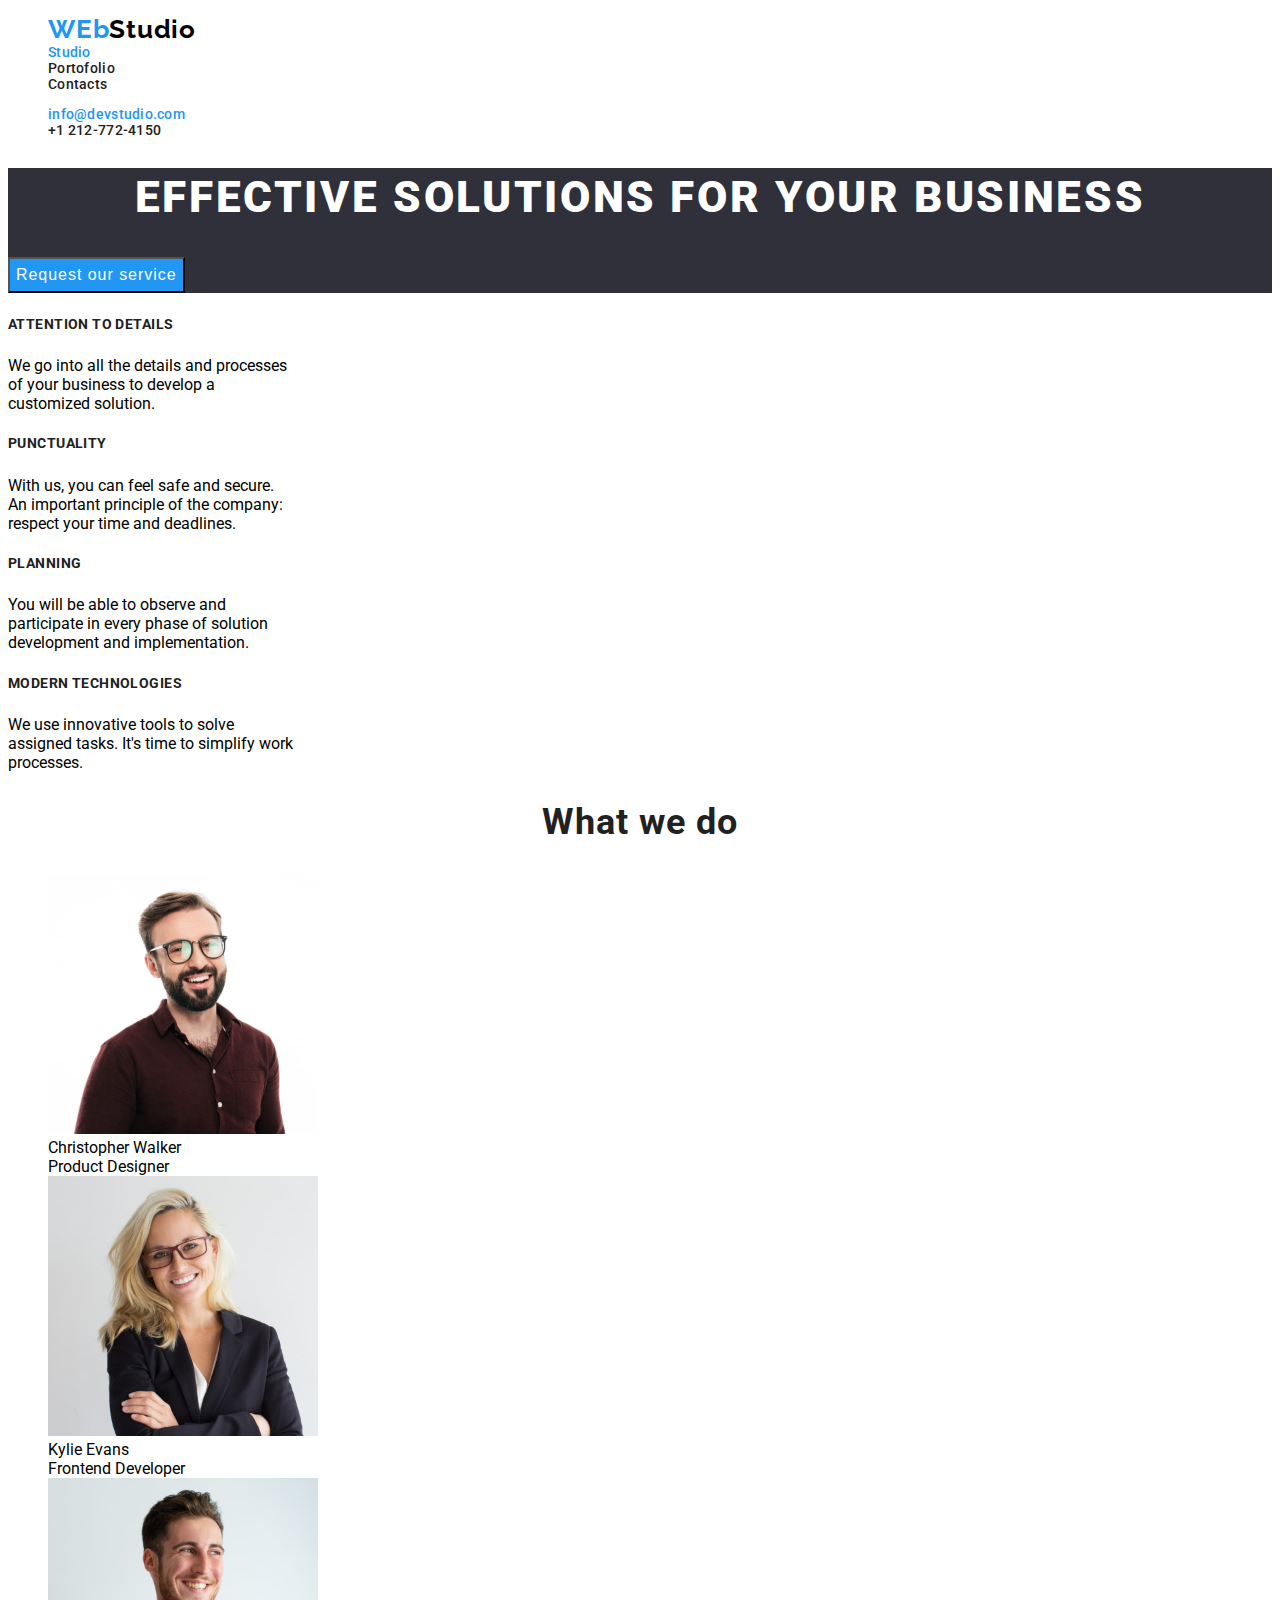
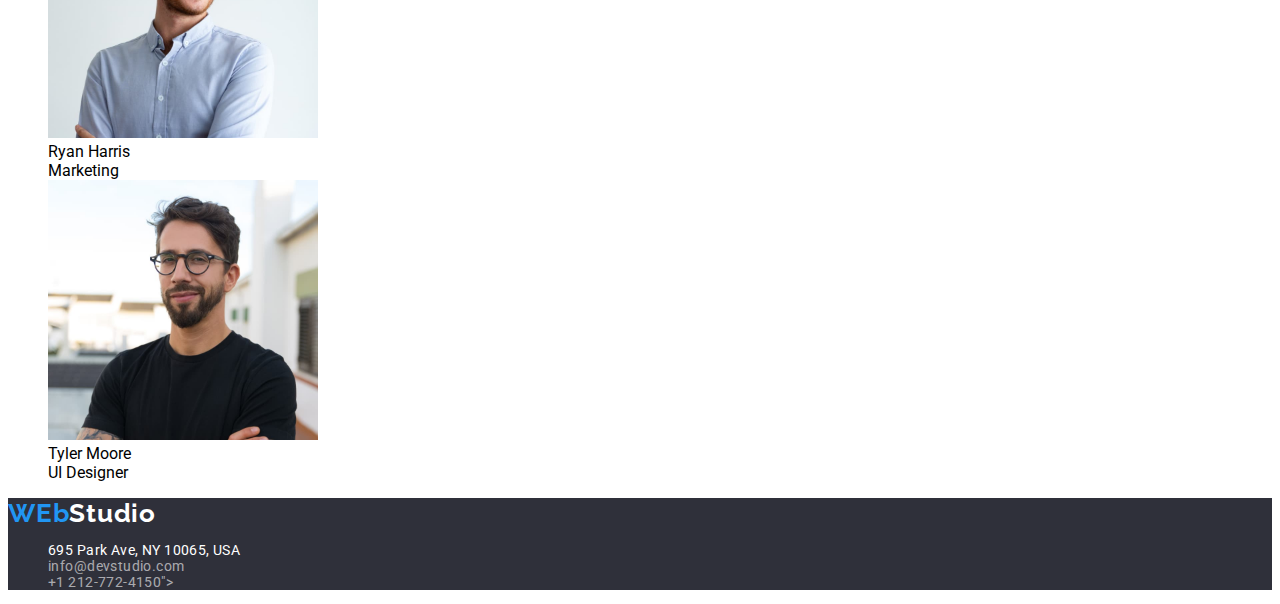
<file: index.html>
<!DOCTYPE html>
<html lang="en">
  <head>
    <meta charset="UTF-8" />
    <meta http-equiv="X-UA-Compatible" content="IE=edge" />
    <meta name="viewport" content="width=device-width, initial-scale=1.0" />
    <title>Studio</title>
    <link rel="stylesheet" href="./css/styles.css" />
  </head>
  <body>
    <!-- header -->

    <header class="global-header">
      <nav class="main-navigation">
        <ul>
          <li>
            <a class="logo-header" href="index.html"
              ><span style="color: #2196f3"> WEb</span>Studio</a
            >
          </li>
          <li><a href="index.html" class="active link">Studio</a></li>
          <li><a href="portofolio.html" class="link">Portofolio</a></li>
          <li><a href="contact.html" class="link">Contacts</a></li>
        </ul>
        <ul>
          <li>
            <a class="email-phone link active" href="mailto:info@devstudio.com"
              >info@devstudio.com</a
            >
          </li>
          <li>
            <a class="email-phone link" href="tel:+12127724150"
              >+1 212-772-4150</a
            >
          </li>
        </ul>
      </nav>
    </header>

    <!--Main section-->

    <main>
      <!--Hero section-->
      <div class="hero-section">
        <h1>EFFECTIVE SOLUTIONS FOR YOUR BUSINESS</h1>
        <button class="button-index" type="button">Request our service</button>
      </div>

      <!--main text section-->

      <section class="maine-text">
        <h5>ATTENTION TO DETAILS</h5>
        <p>
          We go into all the details and processes<br />
          of your business to develop a<br />
          customized solution.
        </p>
        <h5>PUNCTUALITY</h5>
        <p>
          With us, you can feel safe and secure.<br />
          An important principle of the company:<br />
          respect your time and deadlines.
        </p>
        <h5>PLANNING</h5>
        <p>
          You will be able to observe and<br />
          participate in every phase of solution<br />
          development and implementation.
        </p>
        <h5>MODERN TECHNOLOGIES</h5>
        <p>
          We use innovative tools to solve<br />
          assigned tasks. It's time to simplify work<br />
          processes.
        </p>

        <!--What we do section-->

        <h2>What we do</h2>
        <ul>
          <li>
            <img
              src="./images/christopher.jpg"
              alt="Christopher Walker"
              width="270"
              height="260"
            />
            <br />Christopher Walker<br /><span class="employee"
              >Product Designer</span
            >
          </li>
          <li>
            <img
              src="./images/kylie.jpg"
              alt="Kylie Evans"
              width="270"
              height="260"
            />
            <br />Kylie Evans<br /><span class="employee"
              >Frontend Developer</span
            >
          </li>
          <li>
            <img
              src="./images/ryan.jpg"
              alt="Ryan Harris"
              width="270"
              height="260"
            />
            <br />Ryan Harris<br /><span class="employee">Marketing</span>
          </li>
          <li>
            <img
              src="./images/tyler.jpg"
              alt="Tyler Moore"
              width="270"
              height="260"
            />
            <br />Tyler Moore<br /><span class="employee">UI Designer</span>
          </li>
        </ul>
      </section>
    </main>
    <!--Footer ( contact ) section-->
    <footer class="global-footer">
      <a class="logo-footer" href="index.html"
        ><span style="color: #2196f3">WEb</span>Studio</a
      >
      <address>
        <ul>
          <li>
            <span style="color: #ffffff; font-style: normal"
              >695 Park Ave, NY 10065, USA</span
            >
          </li>
          <li>
            <a class="email-phone-footer" href="mailto:info@devstudio.com"
              >info@devstudio.com</a
            >
          </li>
          <li>
            <a class="email-phone-footer" href="tel:+12127724150"
              >+1 212-772-4150"></a
            >
          </li>
        </ul>
      </address>
    </footer>
  </body>
</html>
</file>
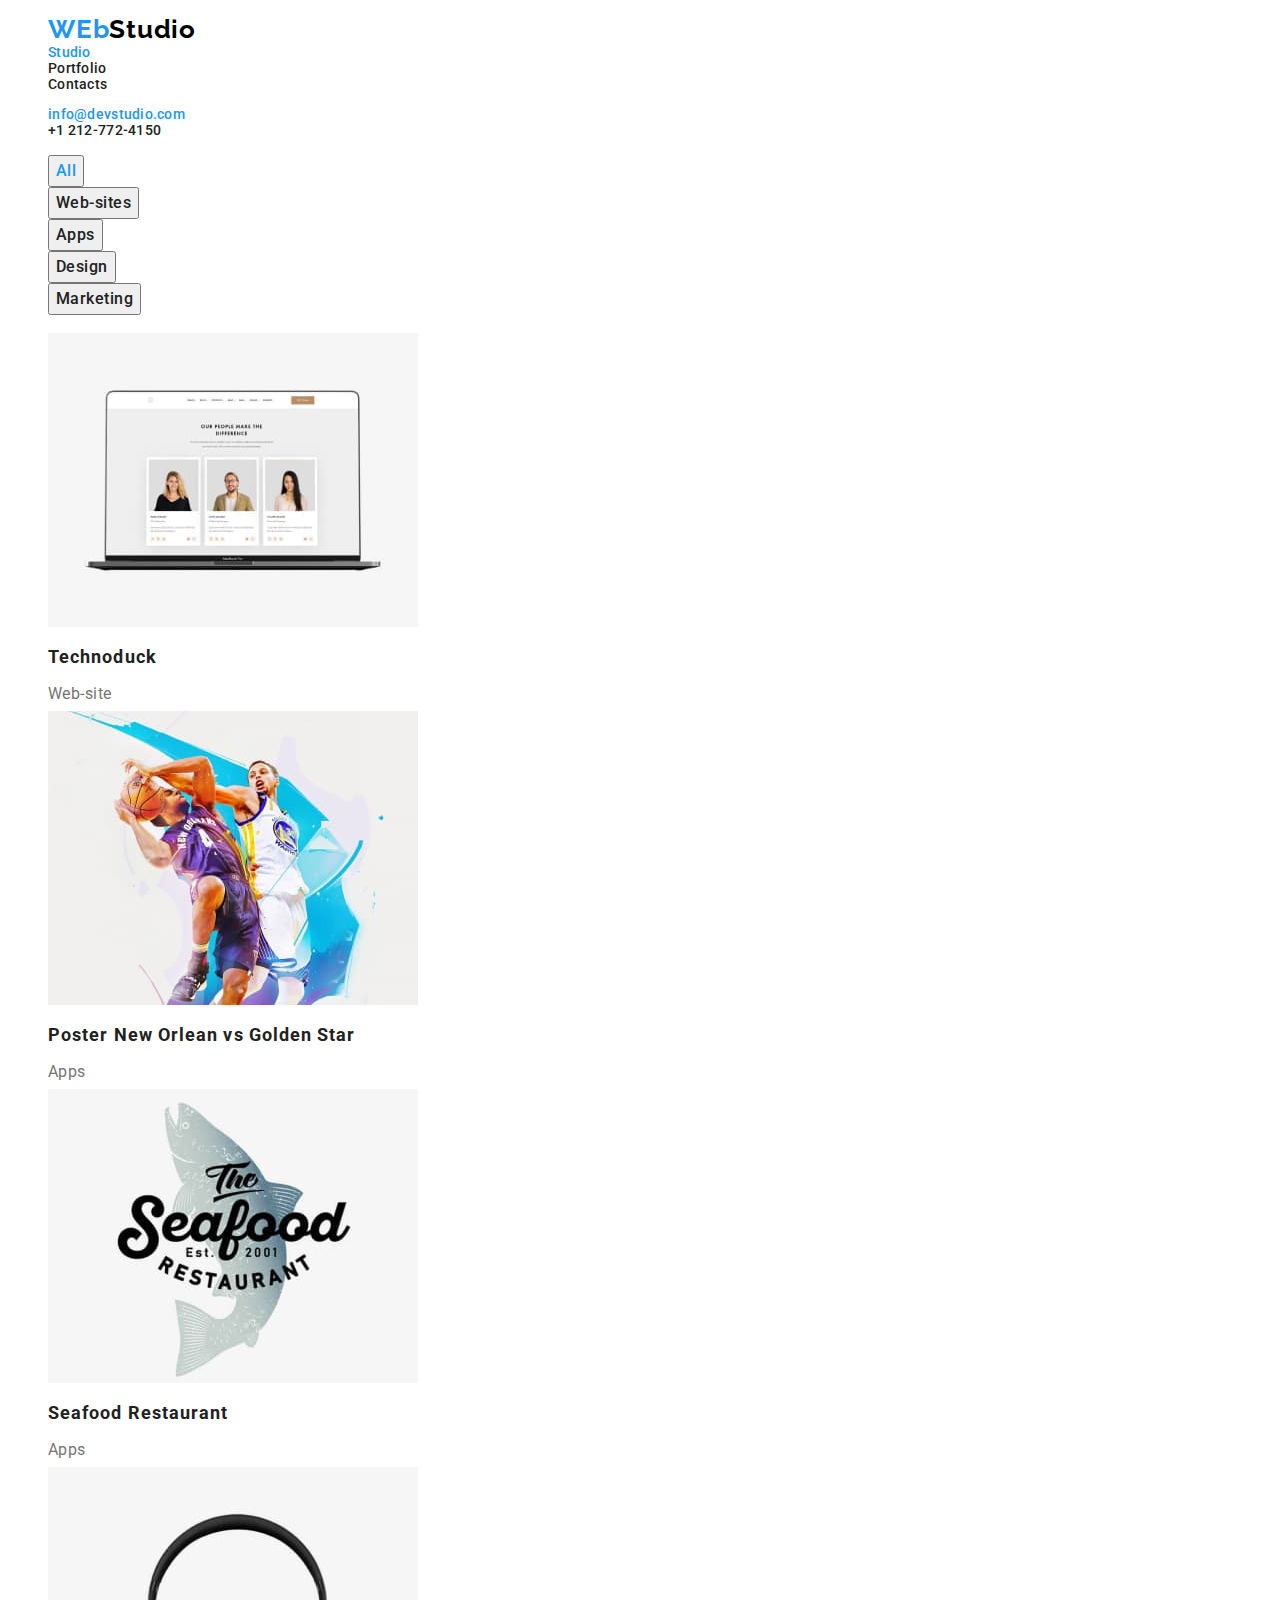
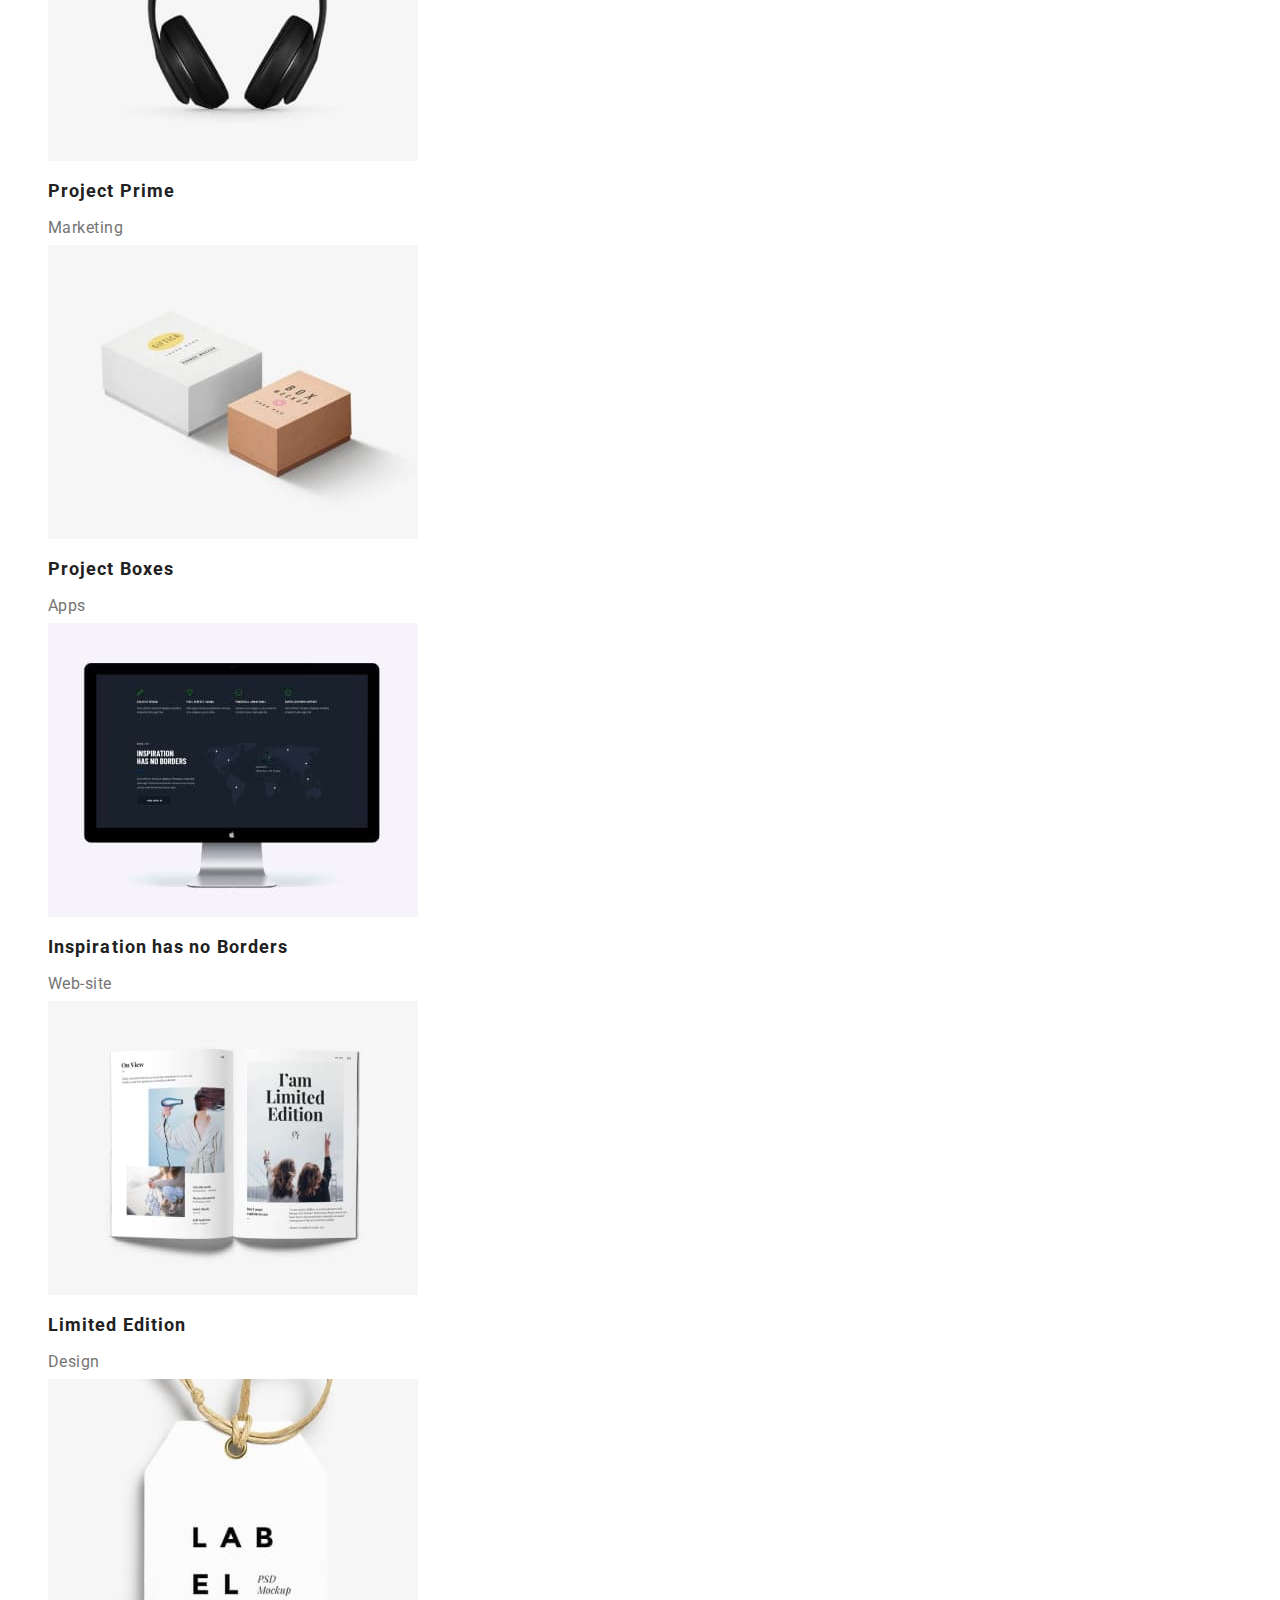
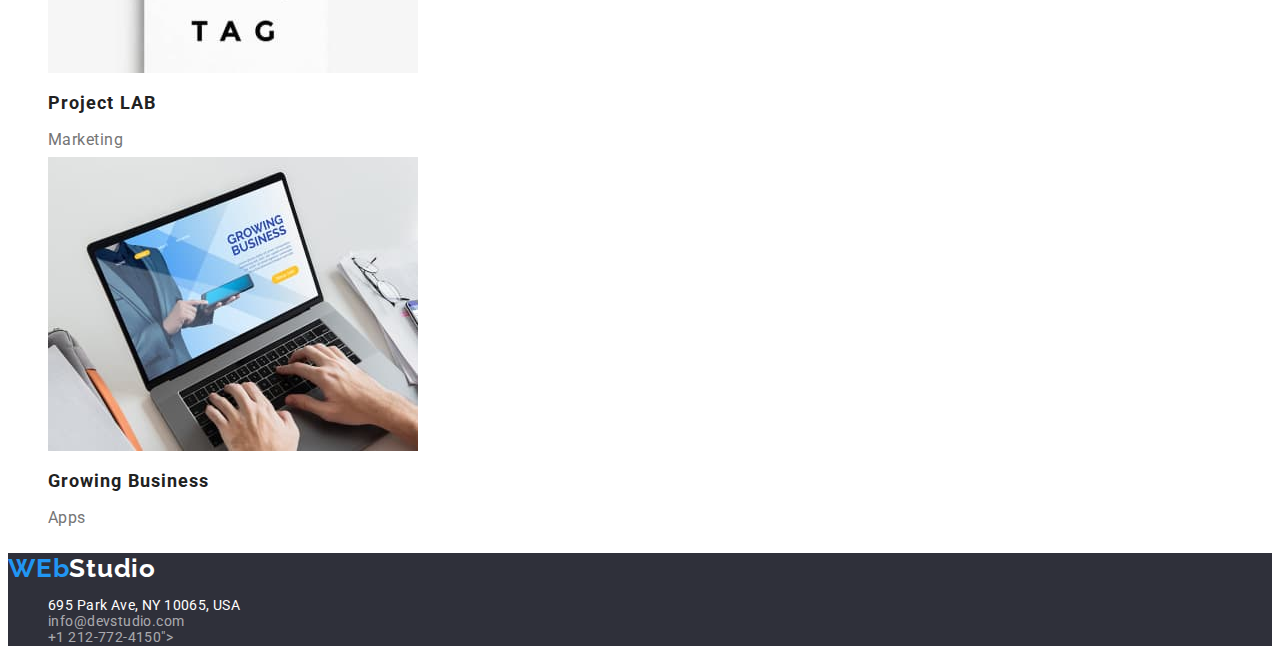
<file: portofolio.html>
<!DOCTYPE html>
<html lang="en">
  <head>
    <meta charset="UTF-8" />
    <meta http-equiv="X-UA-Compatible" content="IE=edge" />
    <meta name="viewport" content="width=device-width, initial-scale=1.0" />
    <title>Studio</title>
    <link rel="stylesheet" href="./css/styles.css" />
  </head>
  <body>
    <!--Header-->

    <header class="global-header">
      <nav class="main-navigation">
        <ul>
          <li>
            <a class="logo-header" href="index.html">
              <span style="color: #2196f3">WEb</span>Studio</a
            >
          </li>
          <li><a href="index.html" class="active link">Studio</a></li>
          <li><a href="portfolio.html" class="link">Portfolio</a></li>
          <li><a href="contact.html" class="link">Contacts</a></li>
        </ul>
        <ul>
          <li>
            <a class="email-phone link active" href="mailto:info@devstudio.com"
              >info@devstudio.com</a
            >
          </li>
          <li>
            <a class="email-phone link" href="tel:+12127724150"
              >+1 212-772-4150</a
            >
          </li>
        </ul>
      </nav>
    </header>

    <!--Main section-->

    <main>
      <div>
        <ul>
          <li><button class="button-portfolio active-btn" type="button">All</button></li>
          <li><button class="button-portfolio" type="button">Web-sites</button></li>
          <li><button class="button-portfolio" type="button">Apps</button></li>
          <li><button class="button-portfolio" type="button">Design</button></li>
          <li><button class="button-portfolio" type="button">Marketing</button></li>
        </ul>
      </div>
      <section>
        <ul class="portfolio-pic">
          <li>
            <img
              src="./images/three_people.jpg"
              alt="Technoduck"
              width="370"
              height="294"
            /><br />Technoduck<br /><span class="portfolio-pic-second-text">Web-site</span>
          </li>
          <li>
            <img
              src="./images/basketball.jpg"
              alt="Basketball players"
              width="370"
              height="294"
            /><br />Poster New Orlean vs Golden Star<br /><span class="portfolio-pic-second-text">Apps</span>
          </li>
          <li>
            <img
              src="./images/text_image.jpg"
              alt="Restaurant label"
              width="370"
              height="294"
            /><br />Seafood Restaurant <br /><span class="portfolio-pic-second-text">Apps</span>
          </li>
          <li>
            <img
              src="./images/headphones.jpg"
              alt="Headphones"
              width="370"
              height="294"
            /><br />Project Prime <br /><span class="portfolio-pic-second-text">Marketing</span>
          </li>
          <li>
            <img
              src="./images/2boxes.jpg"
              alt="Two boxes"
              width="370"
              height="294"
            /><br />Project Boxes <br /><span class="portfolio-pic-second-text">Apps</span>
          </li>
          <li>
            <img
              src="./images/comp_monitor.jpg"
              alt="Computer monitor"
              width="370"
              height="294"
            /><br />Inspiration has no Borders <br /><span class="portfolio-pic-second-text">Web-site</span>
          </li>
          <li>
            <img
              src="./images/mag_pic.jpg"
              alt="Magazine"
              width="370"
              height="294"
            /><br />Limited Edition <br /><span class="portfolio-pic-second-text">Design</span>
          </li>
          <li>
            <img
              src="./images/label_tag.jpg"
              alt="Label tag"
              width="370"
              height="294"
            /><br />Project LAB <br /><span class="portfolio-pic-second-text">Marketing</span>
          </li>
          <li>
            <img
              src="./images/laptop_img1.jpg"
              alt="Laptop image tag"
              width="370"
              height="294"
            /><br />Growing Business <br /><span class="portfolio-pic-second-text">Apps</span>
          </li>
      </section>
    </main>


    <!--Footer/contact section-->
    
    <footer class="global-footer">
      <a class="logo-footer" href="index.html"
        ><span style="color: #2196f3">WEb</span>Studio</a
      >
      <address>
        <ul>
          <li>
            <span style="color: #ffffff; font-style: normal"
              >695 Park Ave, NY 10065, USA</span
            >
          </li>
          <li>
            <a class="email-phone-footer" href="mailto:info@devstudio.com"
              >info@devstudio.com</a
            >
          </li>
          <li>
            <a class="email-phone-footer" href="tel:+12127724150"
              >+1 212-772-4150"></a
            >
          </li>
        </ul>
      </address>
    </footer>
  </body>
</html>
</file>
<file: css/styles.css>
@import url("https://fonts.googleapis.com/css2?family=Raleway:wght@700&family=Roboto:wght@400;500;700;900&display=swap");
:root {
  --text-font-family: "Roboto", sans-serif;
  --logo-font-family: "Raleway", sans-serif;
  --link-active-color: #2196f3;
  --header-background-color: #ffffff;
  --text-color: #212121;
  --logo-header-color: #000000;
  --hero-background-color: #2f303a;
  --button-background-color: #2196f3;
  --footer-text-color: #ffffff;
  --portfolio-nd-text-color: #757575;
}

body {
  font-family: var(--text-font-family);
}
h1,
h2,
h5 {
  font-weight: 700;
  letter-spacing: 0.03em;
  color: var(--text-color);
}

h1 {
  font-weight: 900;
  font-size: 44px;
  line-height: 1.36;
  text-align: center;
  letter-spacing: 0.06em;
  text-transform: uppercase;
  color: #ffffff;
}

h2 {
  font-size: 36px;
  line-height: 1.16;
  text-align: center;
}

h5 {
  font-size: 14px;
  line-height: 1.14;
  text-transform: uppercase;
}

ul {
  list-style-type: none;
}

/*Global header*/

.logo-header {
  font-family: var(--logo-font-family);
  font-weight: 700;
  font-size: 26px;
  line-height: 1.19;
  letter-spacing: 0.03em;
  color: var(--logo-header-color);
  text-decoration: none;
}

.global-header,
a {
  background: var(--header-background-color);
  font-weight: 500;
  font-size: 14px;
  line-height: 1.14;
  letter-spacing: 0.02em;
  color: var(--text-color);
  text-decoration: none;
}

.global-header a.link:hover,
.global-header a.link:focus {
  color: var(--link-active-color);
}

.global-header a.email-phone:hover,
.global-header a.email-phone:focus {
  color: var(--link-active-color);
}

.global-header a.active {
  color: var(--link-active-color);
}

/*Hero-section*/

.hero-section {
  background: var(--hero-background-color);
}
.button-index {
  background: var(--button-background-color);
  font-size: 16px;
  line-height: 1.87;
  align-items: center;
  text-align: center;
  letter-spacing: 0.06em;
  color: #ffffff;
  cursor: pointer;
}

/*Our team*/
.team-section {
  font-weight: 500;
  font-size: 16px;
  line-height: 1.18;
  text-align: center;
  letter-spacing: 0.03em;
  color: var(--text-color);
}

.team-section .employee {
  font-weight: 400;
  color: #757575;
}

/*Main text section*/

.main-text {
  font-weight: 400;
  font-size: 14px;
  line-height: 1.71;
  letter-spacing: 0.03em;
  color: #757575;
}

/*Footer section*/

.global-footer {
  background: #2f303a;
  font-weight: 400;
  font-size: 14px;
  line-height: 1.14;
  letter-spacing: 0.03em;
  color: var(--footer-text-color);
}

.global-footer address a:hover,
.global-footer address a:focus {
  color: var(--link-active-color);
}

.email-phone-footer {
  font-style: normal;
  font-weight: 400;
  font-size: 14px;
  line-height: 1.14;
  letter-spacing: 0.03em;
  color: rgba(255, 255, 255, 0.6);
  background: #2f303a;
}

.logo-footer {
  font-family: var(--logo-font-family);
  font-weight: 700;
  font-size: 26px;
  line-height: 1.19;
  letter-spacing: 0.03em;
  color: var(--footer-text-color);
  text-decoration: none;
  background: #2f303a;
}

/*Portfolio page*/

.button-portfolio {
  font-family: "Roboto";
  font-weight: 500;
  font-size: 16px;
  line-height: 26px;
  text-align: center;
  letter-spacing: 0.03em;
  color: var(--text-color);
  cursor: pointer;
}
.active-btn {
  color: var(--link-active-color);
}

.portfolio-pic {
  font-weight: 700;
  font-size: 18px;
  line-height: 2;
  letter-spacing: 0.06em;
  color: var(--text-color);
}
.portfolio-pic-second-text {
  font-weight: 400;
  font-size: 16px;
  line-height: 1.87;
  letter-spacing: 0.03em;
  color: var(--portfolio-nd-text-color);
}
</file>
